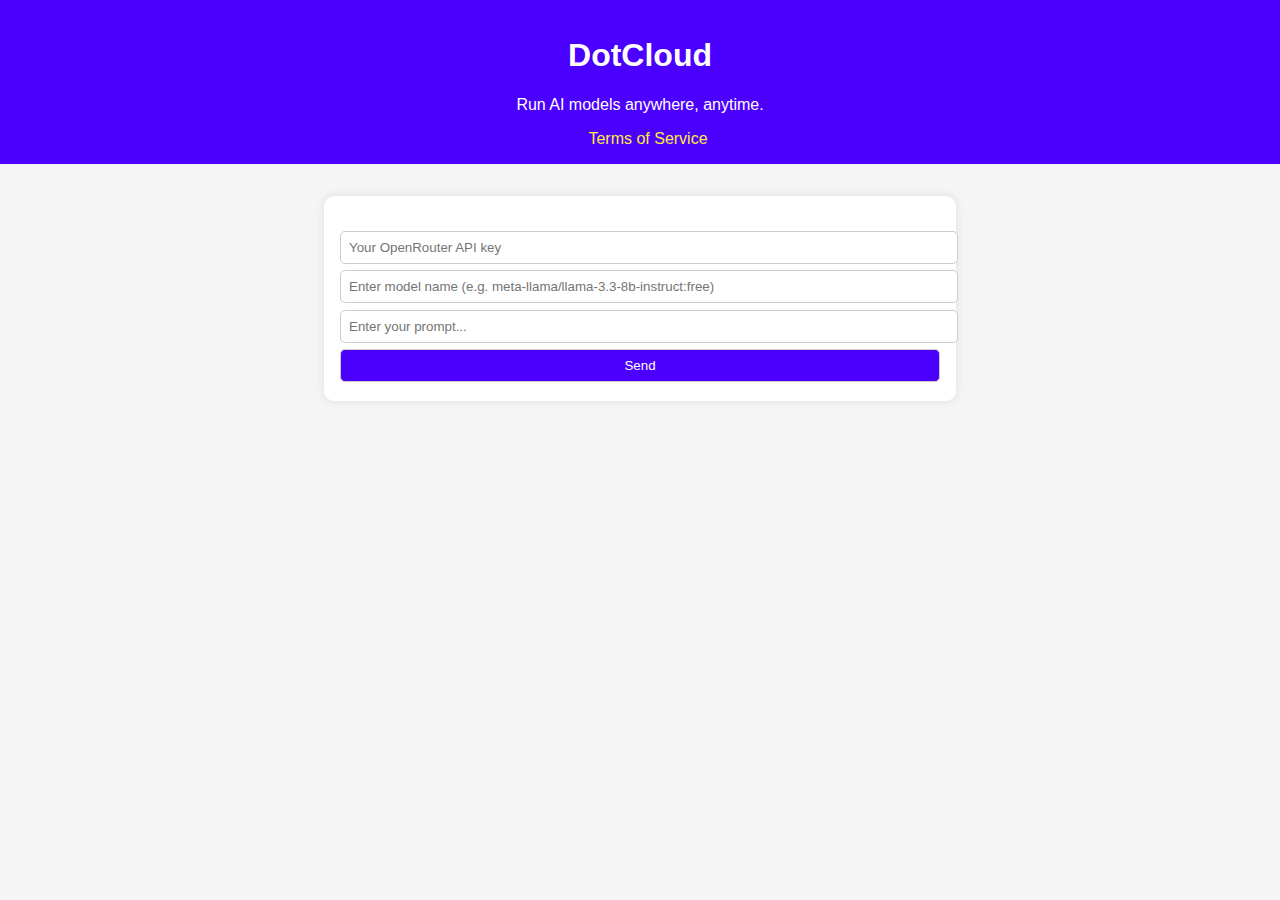
<file: templates/index.html>
<!DOCTYPE html>
<html lang="en">
<head>
<meta charset="UTF-8">
<meta name="viewport" content="width=device-width, initial-scale=1.0">
<title>DotCloud - AI Anywhere</title>
<link rel="stylesheet" href="/static/style.css">
</head>
<body>
<header>
<h1>DotCloud</h1>
<p>Run AI models anywhere, anytime.</p>
<a href="/tos" target="_blank">Terms of Service</a>
</header>
<main>
<div id="chat-container">
  <div id="chat-messages"></div>
  <div id="typing-indicator" style="display:none;">DotCloud is typing...</div>
  <input type="text" id="api-key" placeholder="Your OpenRouter API key" autocomplete="off"/>
  <input type="text" id="model" placeholder="Enter model name (e.g. meta-llama/llama-3.3-8b-instruct:free)" autocomplete="off"/>
  <input type="text" id="prompt" placeholder="Enter your prompt..." autocomplete="off"/>
  <button id="send-btn">Send</button>
</div>
</main>
<script>
const sendBtn = document.getElementById("send-btn");
const chatMessages = document.getElementById("chat-messages");
const typingIndicator = document.getElementById("typing-indicator");
const promptInput = document.getElementById("prompt");
const apiKeyInput = document.getElementById("api-key");
const modelInput = document.getElementById("model");

function appendMessage(message, sender) {
  const div = document.createElement("div");
  div.className = sender==="user"?"message user":"message bot";
  div.textContent = message;
  chatMessages.appendChild(div);
  chatMessages.scrollTop = chatMessages.scrollHeight;
}

async function sendPrompt() {
  const prompt = promptInput.value.trim();
  const apiKey = apiKeyInput.value.trim();
  const model = modelInput.value.trim();
  if(!prompt || !apiKey || !model) return;
  
  appendMessage(prompt,"user");
  promptInput.value="";
  typingIndicator.style.display="block";

  try {
    const response = await fetch("/api/run",{
      method:"POST",
      headers:{"Content-Type":"application/json"},
      body:JSON.stringify({prompt, apiKey, model})
    });
    const data = await response.json();
    appendMessage(data.output||JSON.stringify(data),"bot");
  } catch(err) {
    appendMessage("Error: "+err.message,"bot");
  } finally { typingIndicator.style.display="none"; }
}

sendBtn.addEventListener("click",sendPrompt);
promptInput.addEventListener("keydown", e => { if(e.key==="Enter") sendPrompt(); });
</script>
</body>
</html>
</file>
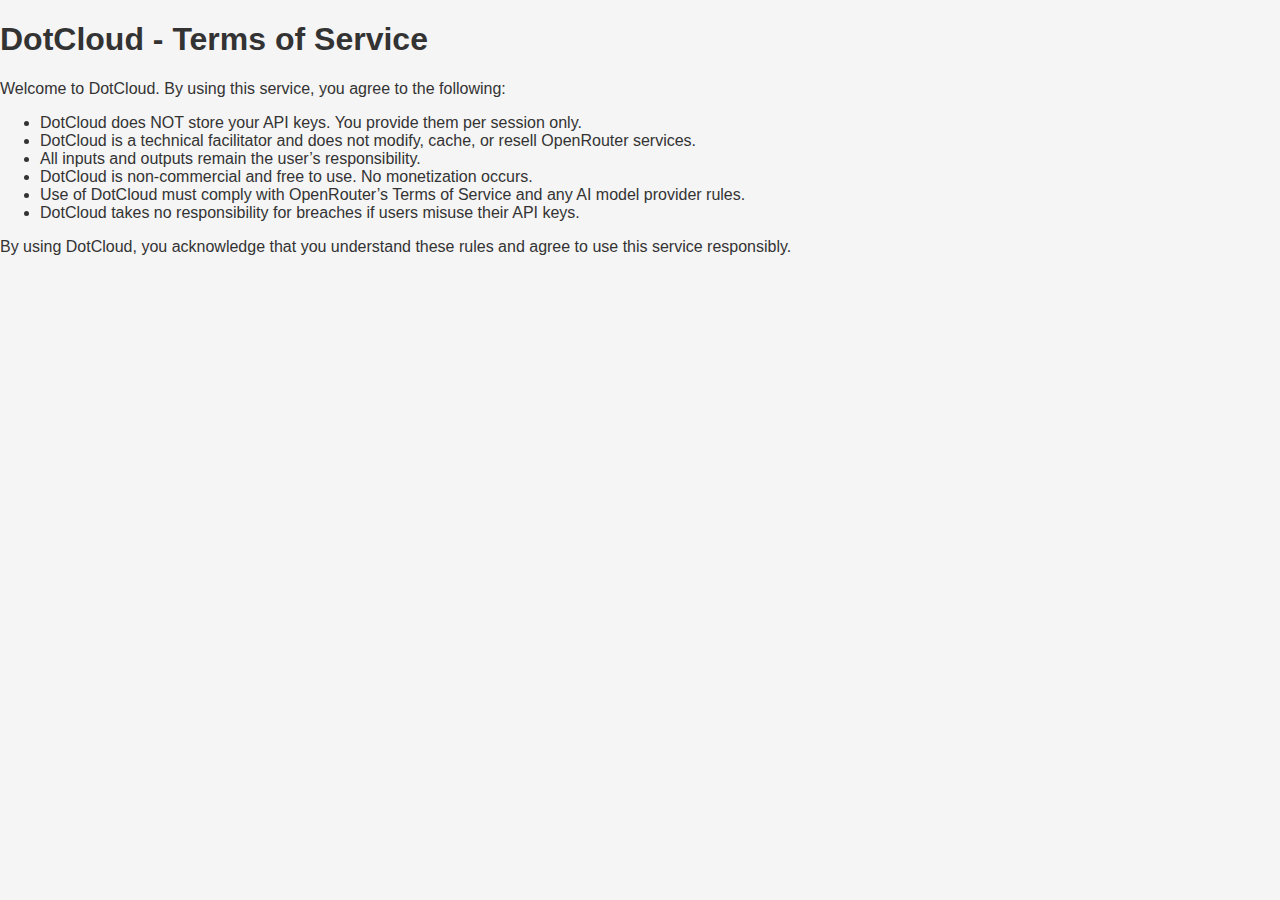
<file: templates/tos.html>
<!DOCTYPE html>
<html lang="en">
<head>
<meta charset="UTF-8">
<meta name="viewport" content="width=device-width, initial-scale=1.0">
<title>DotCloud Terms of Service</title>
<link rel="stylesheet" href="/static/style.css">
</head>
<body>
<h1>DotCloud - Terms of Service</h1>
<p>Welcome to DotCloud. By using this service, you agree to the following:</p>
<ul>
<li>DotCloud does NOT store your API keys. You provide them per session only.</li>
<li>DotCloud is a technical facilitator and does not modify, cache, or resell OpenRouter services.</li>
<li>All inputs and outputs remain the user’s responsibility.</li>
<li>DotCloud is non-commercial and free to use. No monetization occurs.</li>
<li>Use of DotCloud must comply with OpenRouter’s Terms of Service and any AI model provider rules.</li>
<li>DotCloud takes no responsibility for breaches if users misuse their API keys.</li>
</ul>
<p>By using DotCloud, you acknowledge that you understand these rules and agree to use this service responsibly.</p>
</body>
</html>
</file>
<file: static/style.css>
body { font-family: Arial, sans-serif; margin:0; padding:0; background:#f5f5f5; color:#333; }
header { background:#4b00ff; color:#fff; padding:1rem; text-align:center; }
header a { color:#ffeb3b; text-decoration:none; margin-left:1rem; }
#chat-container { max-width:600px; margin:2rem auto; padding:1rem; background:#fff; border-radius:10px; box-shadow:0 0 10px rgba(0,0,0,0.1); }
#chat-messages { max-height:400px; overflow-y:auto; margin-bottom:1rem; }
.message { padding:0.5rem; margin-bottom:0.5rem; border-radius:5px; }
.message.user { background:#4b00ff; color:#fff; text-align:right; }
.message.bot { background:#eee; color:#333; text-align:left; }
input, button { padding:0.5rem; margin:0.2rem 0; width:100%; border-radius:5px; border:1px solid #ccc; }
button { background:#4b00ff; color:#fff; cursor:pointer; }
#typing-indicator { font-style: italic; margin-bottom:0.5rem; }
</file>
